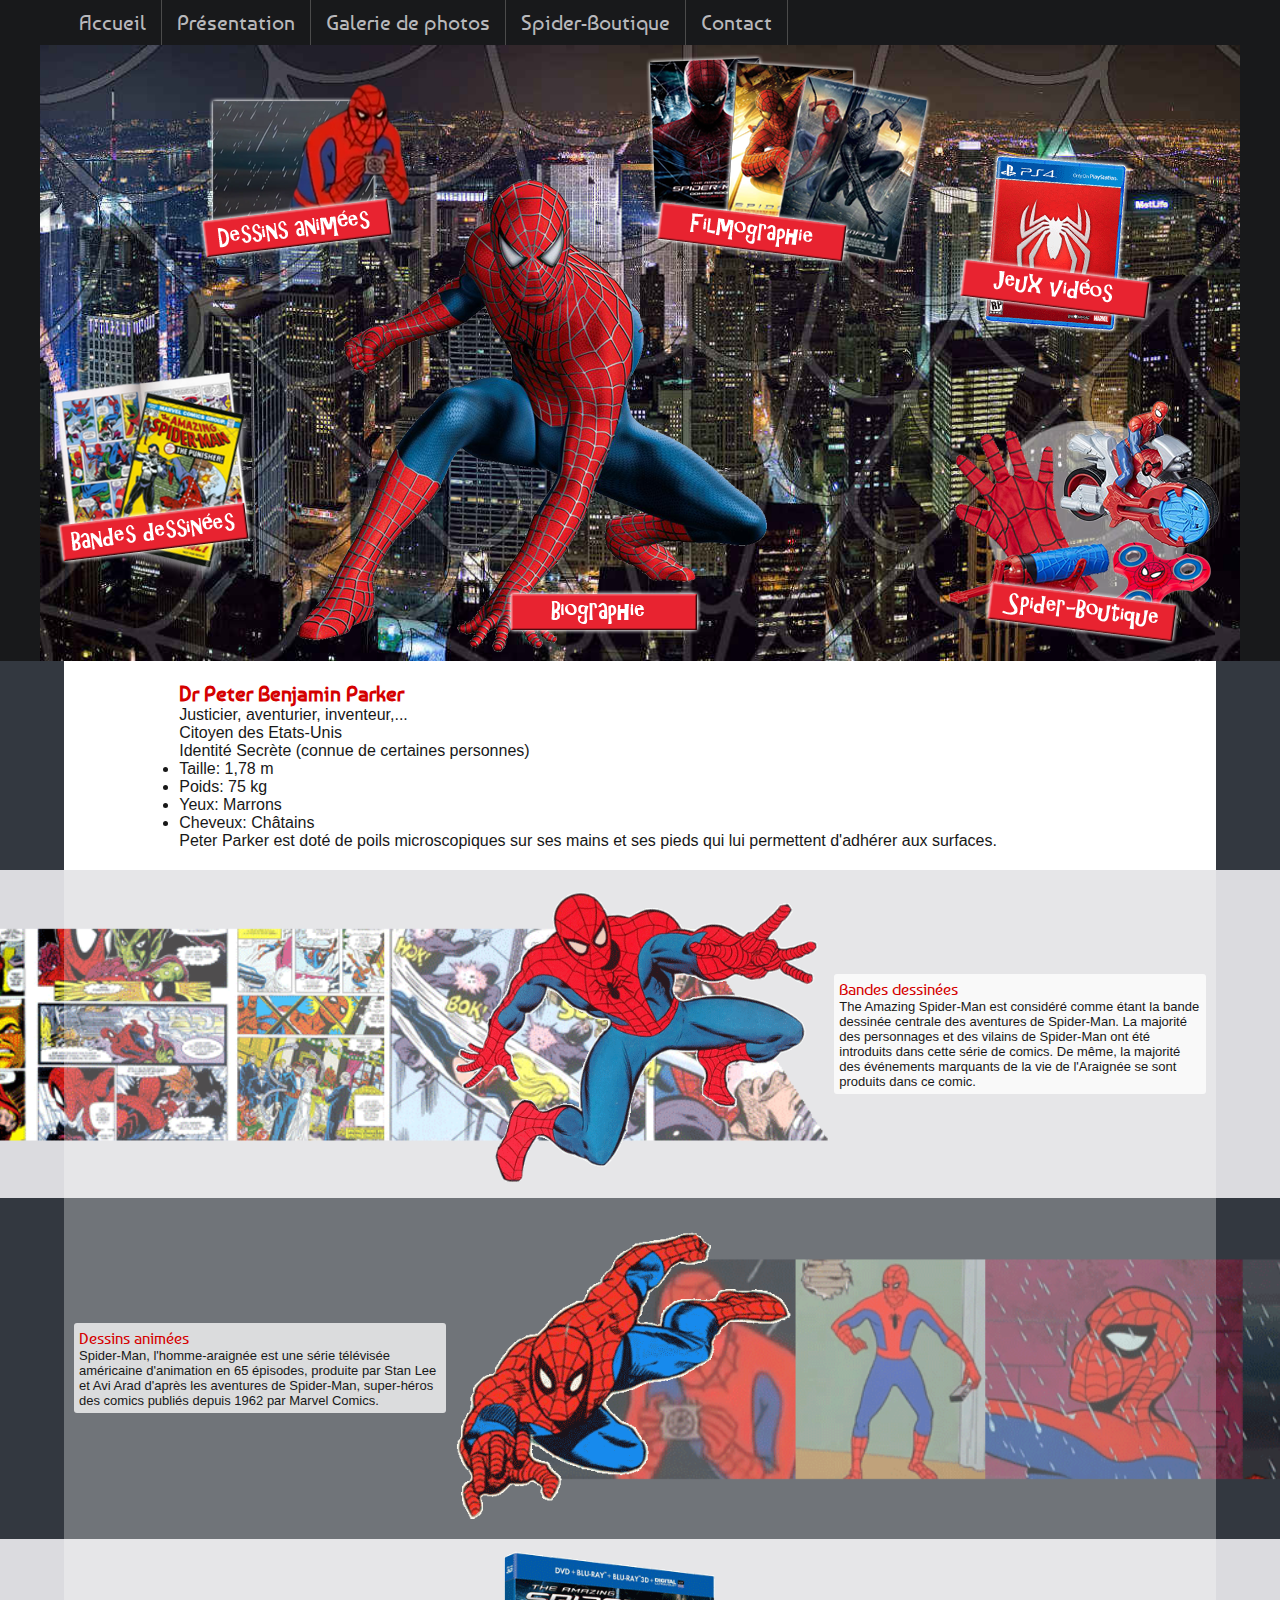
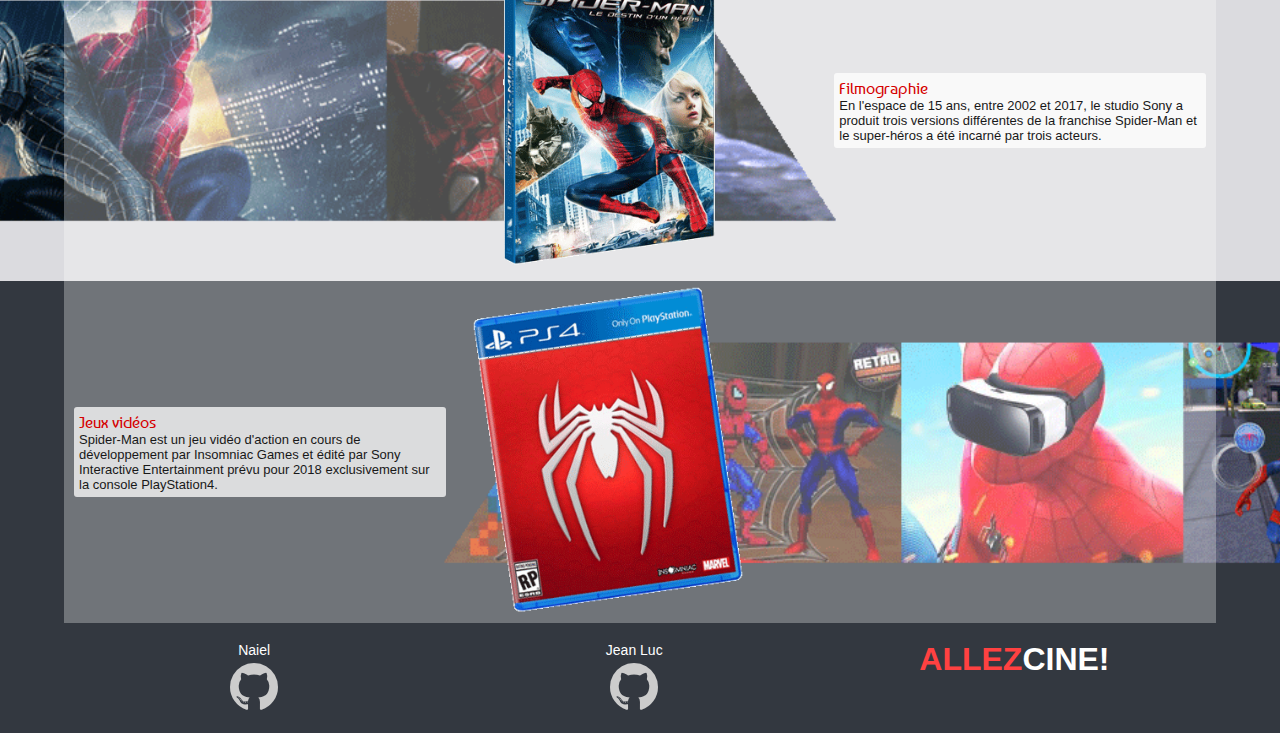
<file: index.html>
<!DOCTYPE html>
<html lang="fr">

  <head>
    <meta charset="UTF-8">
    <meta name="viewport" content="width=device-width, initial-scale=1.0">
    <meta http-equiv="X-UA-Compatible" content="ie=edge">
    <link href="https://fonts.googleapis.com/css?family=Baumans" rel="stylesheet">
    <link rel="stylesheet" href="assets/font-awesome/css/font-awesome.min.css">
    <link rel="stylesheet" href="assets/css/style.css">
    <link rel="stylesheet" href="assets/css/style-header.css">
    <link rel="stylesheet" href="assets/css/style-nav.css">
    <script src="assets/js/jquery-2.2.4.js"></script>
    <title>Spiderman</title>
  </head>

  <body>
    <!-- NAVBAR -->
    <div class="row full noir">
      <div class="row content noir">
        <!-- NAVIGATION -->
        <nav class="navbar" id="topmenu">
          <ul>
            <li> <a href="#">Accueil</a> </li>
            <li> <a href="#bio">Présentation</a>
              <ul>
                <li><a href="#bd" id="">Bandes dessinées</a></li>
                <li><a href="#anims" id="">Dessins animées</a></li>
                <li><a href="#films" id="">Filmographie</a></li>
                <li><a href="#games" id="">Jeux vidéos</a></li>
              </ul>
            </li>
            <li> <a href="photos.html">Galerie de photos</a> </li>
            <li> <a href="#">Spider-Boutique</a> </li>
            <li> <a href="contact.html">Contact</a> </li>
          </ul>
        </nav>
      </div>
    </div>
    <!-- HEADER -->
    <div class="row full noir">
      <div class="head-container head-backround">
        <div class="head-empty1"><img src="assets/img/transparent.gif" class="head-img" alt=""></div>
        <div class="head-empty2"><img src="assets/img/transparent.gif" class="head-img" alt=""></div>
        <div class="head-bio"><a href="#bio"><img src="assets/img/bio.png" class="head-img" alt=""></a></div>
        <div class="head-bd"><a href="#bd"><img src="assets/img/bd.png" class="head-img" alt=""></a></div>
        <div class="head-anim"><a href="#anims"><img src="assets/img/anims.png" class="head-img" alt=""></a></div>
        <div class="head-films"><a href="#films"><img src="assets/img/films.png" class="head-img" alt=""></a></div>
        <div class="head-games"><a href="#games"><img src="assets/img/games.png" class="head-img" alt=""></a></div>
        <div class="head-goodies"><img src="assets/img/goodies.png" class="head-img" alt=""></div>
        <div class="head-spiderman"><img src="assets/img/spiderman-head.png" class="head-img" alt=""></div>
      </div>
    </div>
    <!-- BIOGRAPHIE -->
    <div class="row content blanc">
      <div class="col_fin">
        <div class="bloc-bio"> <a name="bio"></a>
          <h3>Dr Peter Benjamin Parker</h3>
          <p> Justicier, aventurier, inventeur,...<br> Citoyen des Etats-Unis<br> Identité Secrète (connue de certaines personnes)<br></p>
          <ul>
            <li>Taille: 1,78 m</li>
            <li>Poids: 75 kg</li>
            <li>Yeux: Marrons</li>
            <li>Cheveux: Châtains</li>
          </ul> <p>Peter Parker est doté de poils microscopiques sur ses mains et ses pieds qui lui permettent d'adhérer aux surfaces.</p> 
<!--
          <a id="afficher" href="#bio">Afficher</a> <a id="cacher" href="#bio">Masquer</a>
          <p id="texte" hidden="hidden"><h4>Autre identité:</h4> Black Marvel, Captain Universe, Chien Fou 336, Daredevil, Dr Octopus, Dusk, « l'Etonnant Araignée », le Stupéfiant Homme-sac, le Frelon, Green Hood, Iron-Spider, Man-Spider, « le Monte en l'air », Prodigy, le Professeur S, Ricochet, Scarlet-Spider, Silver Spider, Spider, Spider-Boy, Spider-Hulk, Spider-Lézard, Spider-Morphosis, Spider-Phénix, Spider-X-Man, Spidey, « Tête de toile », « le Tisseur »; Peter Palmer, Ben Reilly, Tony Richards, « Tiger »<br> <h4></h4>Lieu de naissance: Queens (New York, New York, Etats-Unis)<br><h4></h4>Situation de famille: Célibataire (autrefois marié mais le mariage a été magiquement annulé avec effet rétroactif)<br><h4></h4>Parents connus : Richard Parker (père, décédé), Mary Fitzpatrick Parker (mère, décédée), William Fitzpatrick (grand-père maternel, décédé), Benjamin Parker (oncle, décédé), May Reilly Parker (tante), Teresa Parker (peut-être sœur), Jay Jameson (oncle par alliance), J. Jonah Jameson (cousin par alliance), John Jameson (l'Homme-Loup, cousin au second degré par alliance), Mary Jane Watson Parker (autrefois épouse, aujourd'hui ex-fiancée), Philip Watson (autrefois beau-père), Madeline Watson (autrefois belle-mère, décédée), Gayle Watson Byrnes (autrefois belle-sœur), May Parker (fille, présumée morte), Benjamin Reilly (Scarlet Spider, clone/ »frère »/« cousin »), décédé), Kaine (Scarlet-Spider, clone), Spidercide (clone, décédé), le Gardien (clone, décédé), Jack (clone, décédé), d'autres clones (décédés)<br><h4></h4>Appartenance à un groupe: (Spider-Man) Partenaire de Silk, membres des Avengers, de l'Ecole Jean Grey (les X-Men), ancien membre de la Spider-Armée, de la Fondation du Futur, des Héros à Louer, des New Avengers, des Marvel Knights, des Secret Avengers (de la Guerre civile), des Hors-la-Loi, des Quatre Fantastiques, des Brooklyn Avengers, des Défenseurs secrets, de la Société des Araignées, des Terrifics (sous hypnose), ancien partenaire de Scarlet-Spider (Reilly), de la Chatte noire, mentor d'Alpha ; (Peter Parker) fondateur et président de Parker Industries, propriétaire du Cerveau vivant, ancien employé du Daily Bugle/DB, du Front Line, du Daily Globe, des Laboratoires Horizon, de Tricorp Research<br> Base d'opérations: Parker Industries (Hudson River, New York), le Gem Theater (New York), l'Ecole Jean Grey (Salem Center, Wetchester County, New York) ; autrefois la Tour des Avengers (Manhattan, New York), la Sims Tower (Times Square, Manhattan, New York, (Terre-3145), le Baxter Building (Manhattan, New York), Forest Hills (Queens, New York)<br>Première apparition: VO : Amazing Fantasy (vol.1) #15 (août 1962, par Stan Lee & Steve Ditko) – VF : Fantask (Lug) n°4 (mai 1969, avec Amazing Spider-Man (vol.1) # 1 ; Amazing Fantasy # 15 a été publié dans Iron-Man (Arédit) n°1 du 2ème trimestre 1980)</p>
-->
      </div>
    </div>
    </div>
  <!-- 1 SECTION BANDES DESSINEES -->
  <div class="row full bg-img bg-spid-bd clair">
    <div class="row content blanc-30">
      <div class="col_30">
        <p><a name="bd"></a></p>
      </div>
      <div class="col_30"> <img src="assets/img/spid-bd1.png" alt=""> </div>
      <div class="col_fin">
        <div class="bloc-presentation"> <span class="titre-presentation">Bandes dessinées</span>
          <p>The Amazing Spider-Man est considéré comme étant la bande dessinée centrale des aventures de Spider-Man. La majorité des personnages et des vilains de Spider-Man ont été introduits dans cette série de comics. De même, la majorité des événements
            marquants de la vie de l'Araignée se sont produits dans ce comic.</p>
        </div>
      </div>
    </div>
  </div>
  <!-- 2 SECTION DESSINS ANIMEES -->
  <div class="row full bg-img bg-spid-anim">
    <div class="row content blanc-30">
      <div class="col_fin">
        <div class="bloc-presentation"> <span class="titre-presentation">Dessins animées</span>
          <p>Spider-Man, l'homme-araignée est une série télévisée américaine d'animation en 65 épisodes, produite par Stan Lee et Avi Arad d'après les aventures de Spider-Man, super-héros des comics publiés depuis 1962 par Marvel Comics.</p>
        </div>
      </div>
      <div class="col_30"> <img src="assets/img/spid-anim1.png" alt=""> </div>
      <div class="col_30">
        <p><a name="anims"></a></p>
      </div>
    </div>
  </div>
  <!-- 3 SECTION FILMS -->
  <div class="row full bg-img bg-spid-film clair">
    <div class="row content blanc-30">
      <div class="col_30">
        <p><a name="films"></a></p>
      </div>
      <div class="col_30"> <img src="assets/img/spid-film1.png" alt=""> </div>
      <div class="col_fin">
        <div class="bloc-presentation"> <span class="titre-presentation">Filmographie</span>
          <p>En l'espace de 15 ans, entre 2002 et 2017, le studio Sony a produit trois versions différentes de la franchise Spider-Man et le super-héros a été incarné par trois acteurs.</p>
        </div>
      </div>
    </div>
  </div>
  <!--4 SECTION GAMES -->
  <div class="row full bg-img bg-spid-game">
    <div class="row content blanc-30">
      <div class="col_fin">
        <div class="bloc-presentation"> <span class="titre-presentation">Jeux vidéos</span>
          <p>Spider-Man est un jeu vidéo d'action en cours de développement par Insomniac Games et édité par Sony Interactive Entertainment prévu pour 2018 exclusivement sur la console PlayStation4.</p>
        </div>
      </div>
      <div class="col_30"> <img src="assets/img/spid-game1.png" alt=""> </div>
      <div class="col_30">
        <p><a name="games"></a></p>
      </div>
    </div>
  </div>
  <!-- FOOTER -->
  <div class="row content">
    <div class="col_30">
      <p><br /><a href="https://github.com/naelait" target="_blank">Naiel</a></p>
      <p><a href="https://github.com/naelait" target="_blank"><i class="fa fa-github fa-4x icone-fontawesome"></i></a></p>
      <p>&nbsp;</p>
    </div>
    <div class="col_30">
      <p><br /><a href="https://github.com/jldenbroeder" target="_blank">Jean Luc</a></p>
      <p><a href="https://github.com/jldenbroeder" target="_blank"><i class="fa fa-github fa-4x icone-fontawesome"></i></a></p>
      <p>&nbsp;</p>
    </div>
    <div class="col_30">
      <p><br /><a class="logo" href="https://naelait.github.io/frontend-AllezCine/" target="_blank"><span class="red">ALLEZ</span><span class="white">CINE!</span></a></p>
    </div>
  </div>
  <!-- JAVASCRIPT -->
  <script src="assets/js/file.js" type="text/javascript"></script>
  </body>

</html>
</file>
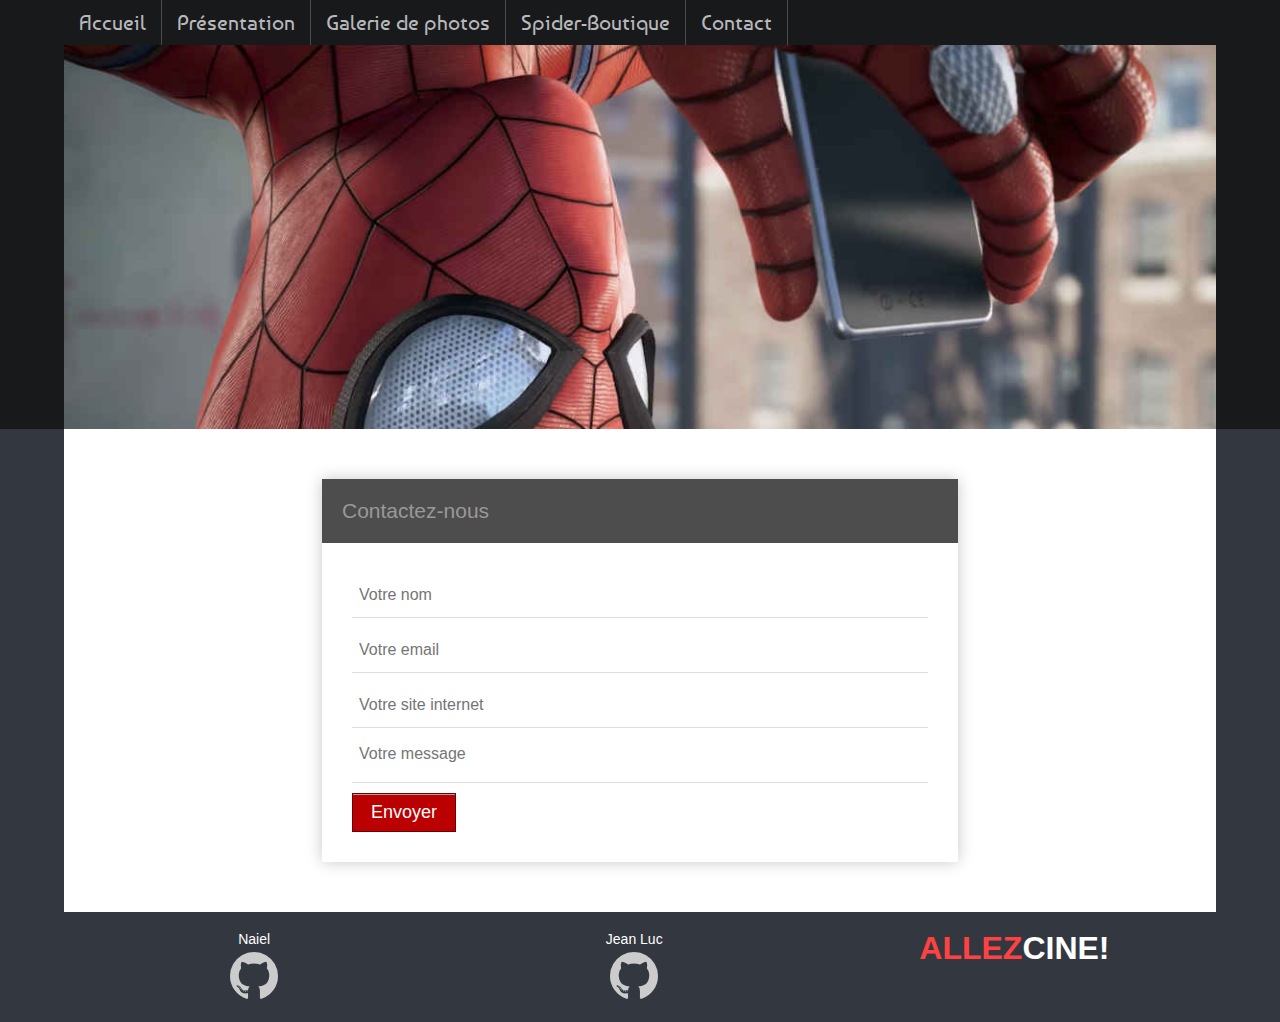
<file: contact.html>
<!DOCTYPE html>
<html lang="fr">

  <head>
    <meta charset="UTF-8">
    <meta name="viewport" content="width=device-width, initial-scale=1.0">
    <meta http-equiv="X-UA-Compatible" content="ie=edge">
    <link href="https://fonts.googleapis.com/css?family=Baumans" rel="stylesheet">
    <link rel="stylesheet" href="assets/font-awesome/css/font-awesome.min.css">
    <link rel="stylesheet" href="assets/css/style.css">
    <link rel="stylesheet" href="assets/css/style-nav.css">
    <link rel="stylesheet" href="assets/css/style-contact.css">
    <title>Spiderman, Contact</title>
  </head>

  <body>
    <!-- NAVBAR -->
    <div class="row full noir">
      <div class="row content noir">
        <!-- NAVIGATION -->
        <nav class="navbar" id="topmenu">
          <ul>
            <li> <a href="index.html">Accueil</a> </li>
            <li> <a href="index.html#bio">Présentation</a>
              <ul>
                <li><a href="index.html#bd" id="">Bandes dessinées</a></li>
                <li><a href="index.html#anims" id="">Dessins animées</a></li>
                <li><a href="index.html#films" id="">Filmographie</a></li>
                <li><a href="index.html#games" id="">Jeux vidéos</a></li>
              </ul>
            </li>
            <li> <a href="photos.html">Galerie de photos</a> </li>
            <li> <a href="index.html#">Spider-Boutique</a> </li>
            <li> <a href="#">Contact</a> </li>
          </ul>
        </nav>
      </div>
    </div>
    <!-- HEADER -->
    <div class="row full noir">
      <div class="row content noir"> <img src="assets/img/bg-contact.jpg" class="contact-img" alt=""> </div>
    </div>
    <!-- FORMULAIRE DE CONTACT -->
    <div class="row content blanc">
      <div class="form-style">
        <h2>Contactez-nous</h2>
        <form action="contact.html">
          <input type="text" required="required" name="field1" placeholder="Votre nom" /> <input type="email" required="required" name="field2" placeholder="Votre email" /> <input type="url" required="required" name="field3" placeholder="Votre site internet" /> <textarea placeholder="Votre message"
            onkeyup="adjust_textarea(this)"></textarea> <input type="submit" value="Envoyer" />
        </form>
      </div>
    </div>
    <!-- FOOTER -->
    <div class="row content">
      <div class="col_30">
        <p><br /><a href="https://github.com/naelait" target="_blank">Naiel</a></p>
        <p><a href="https://github.com/naelait" target="_blank"><i class="fa fa-github fa-4x icone-fontawesome"></i></a></p>
        <p>&nbsp;</p>
      </div>
      <div class="col_30">
        <p><br /><a href="https://github.com/jldenbroeder" target="_blank">Jean Luc</a></p>
        <p><a href="https://github.com/jldenbroeder" target="_blank"><i class="fa fa-github fa-4x icone-fontawesome"></i></a></p>
        <p>&nbsp;</p>
      </div>
      <div class="col_30">
        <p><br /><a class="logo" href="https://naelait.github.io/frontend-AllezCine/" target="_blank"><span class="red">ALLEZ</span><span class="white">CINE!</span></a></p>
      </div>
    </div>
    <!-- JAVASCRIPT -->
    <script src="assets/js/file.js" type="text/javascript"></script>
  </body>

</html>
</file>
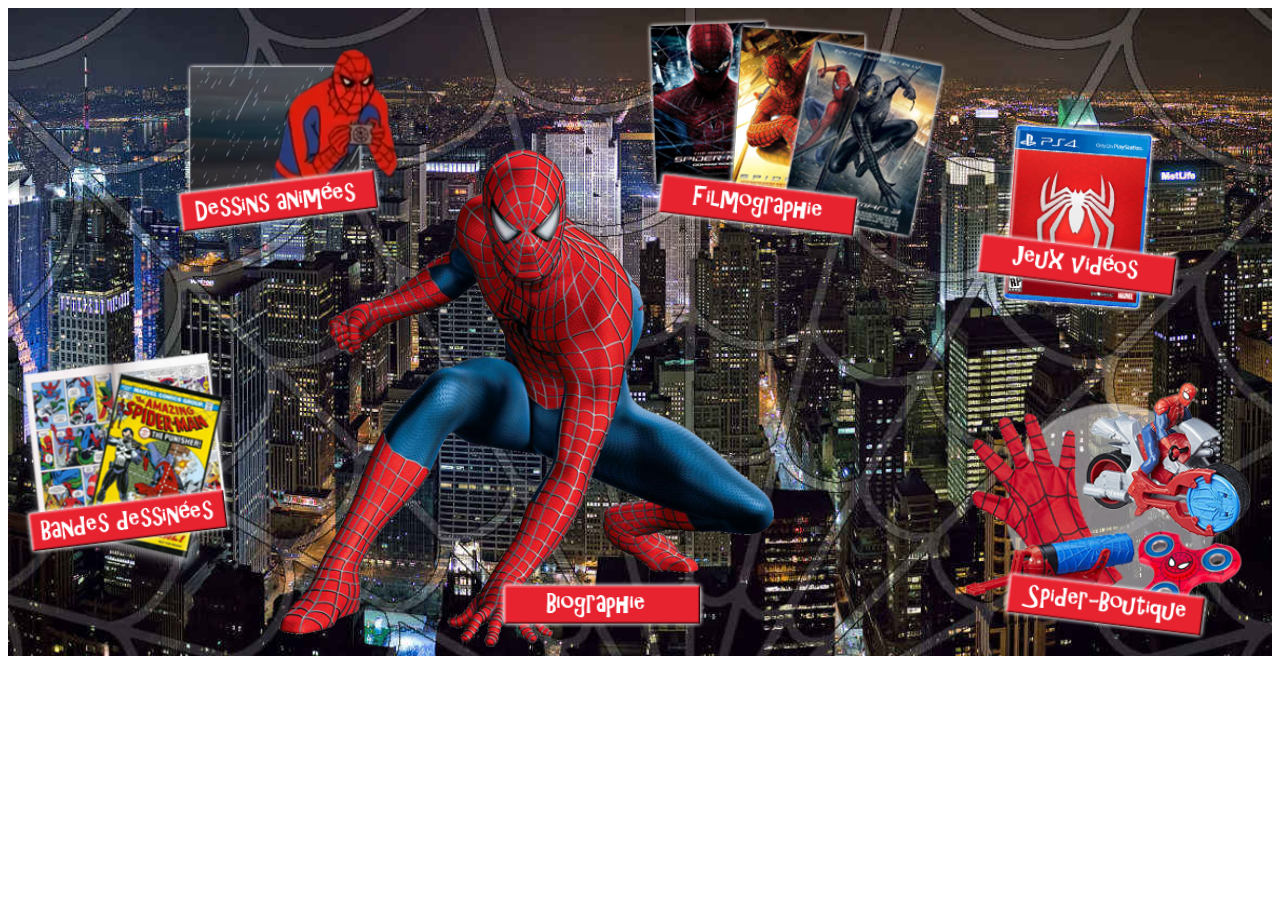
<file: header.html>
<!DOCTYPE html>
<html lang="fr">

  <head>
    <meta charset="UTF-8">
    <meta name="viewport" content="width=device-width, initial-scale=1.0">
    <meta http-equiv="X-UA-Compatible" content="ie=edge">
    <link rel="stylesheet" href="assets/css/style-header.css">
    <!-- FAVICON -->
    <title>Spiderman</title>
  </head>

  <body>
    <div class="head-container head-backround">
      <div class="head-empty1"><img src="assets/img/transparent.gif" class="head-img" alt=""></div>
      <div class="head-empty2"><img src="assets/img/transparent.gif" class="head-img" alt=""></div>
      <div class="head-bio"><img src="assets/img/bio.png" class="head-img" alt=""></div>
      <div class="head-bd"><img src="assets/img/bd.png" class="head-img" alt=""></div>
      <div class="head-anim"><img src="assets/img/anims.png" class="head-img" alt=""></div>
      <div class="head-films"><img src="assets/img/films.png" class="head-img" alt=""></div>
      <div class="head-games"><img src="assets/img/games.png" class="head-img" alt=""></div>
      <div class="head-goodies"><img src="assets/img/goodies.png" class="head-img" alt=""></div>
      <div class="head-spiderman"><img src="assets/img/spiderman-head.png" class="head-img" alt=""></div>
    </div>
  </body>

</html>
</file>
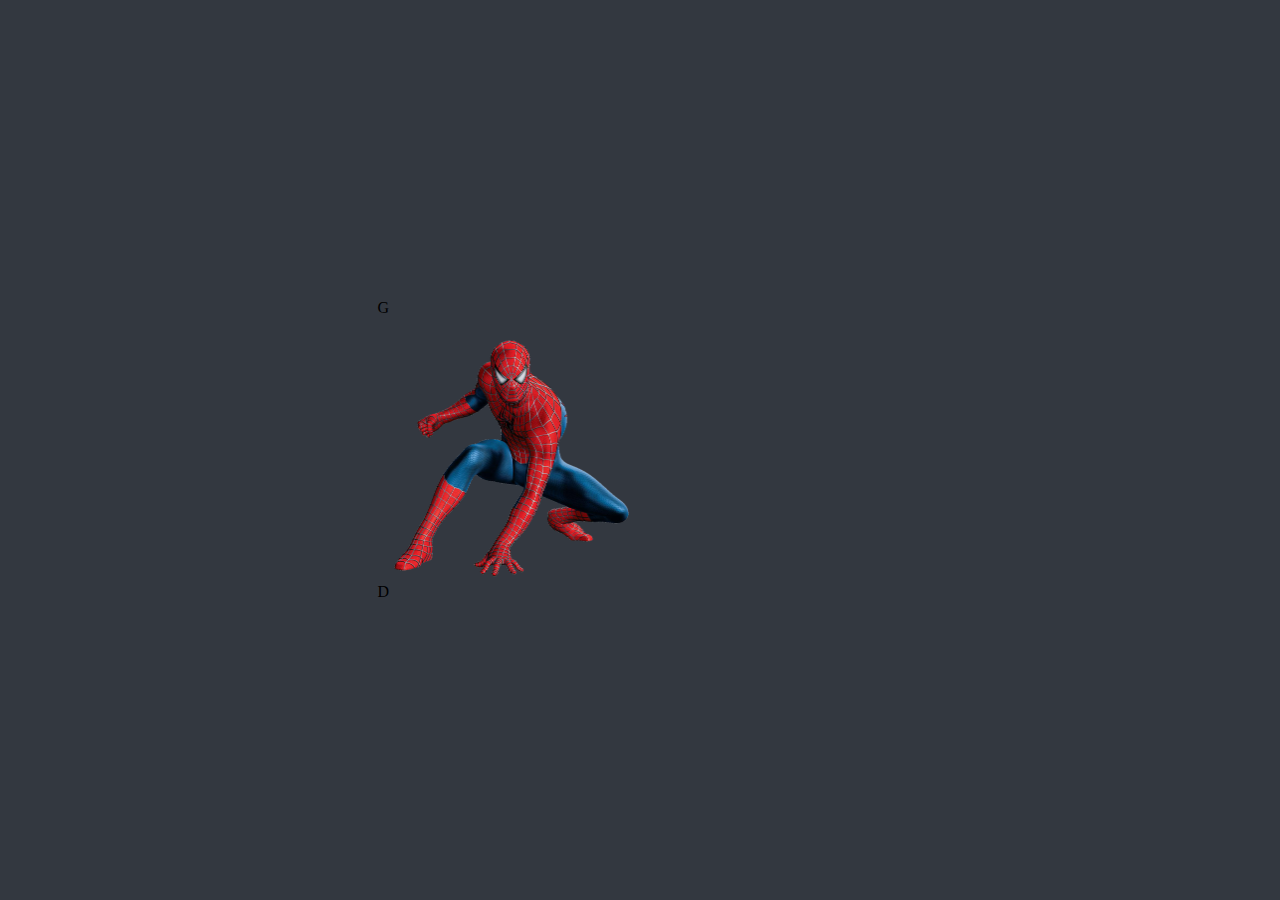
<file: header1.html>
<!DOCTYPE html>
<html lang="fr">

  <head>
    <meta charset="UTF-8">
    <meta name="viewport" content="width=device-width, initial-scale=1.0">
    <meta http-equiv="X-UA-Compatible" content="ie=edge">
    <link rel="stylesheet" href="assets/css/style.css">
    <!-- FAVICON -->
    <title>Spiderman</title>
  </head>

  <body>
    <div id="divHeader" class="row1">
      <div class="col_25"> G </div>
      <div class="col_50"> <img src="assets/img/spiderman-head.png" class="imgSpiderman-head" alt=""> </div>
      <div class="col_25"> D </div>
    </div>
    <script src="assets/js/file.js" type="text/javascript"></script>
  </body>

</html>
</file>
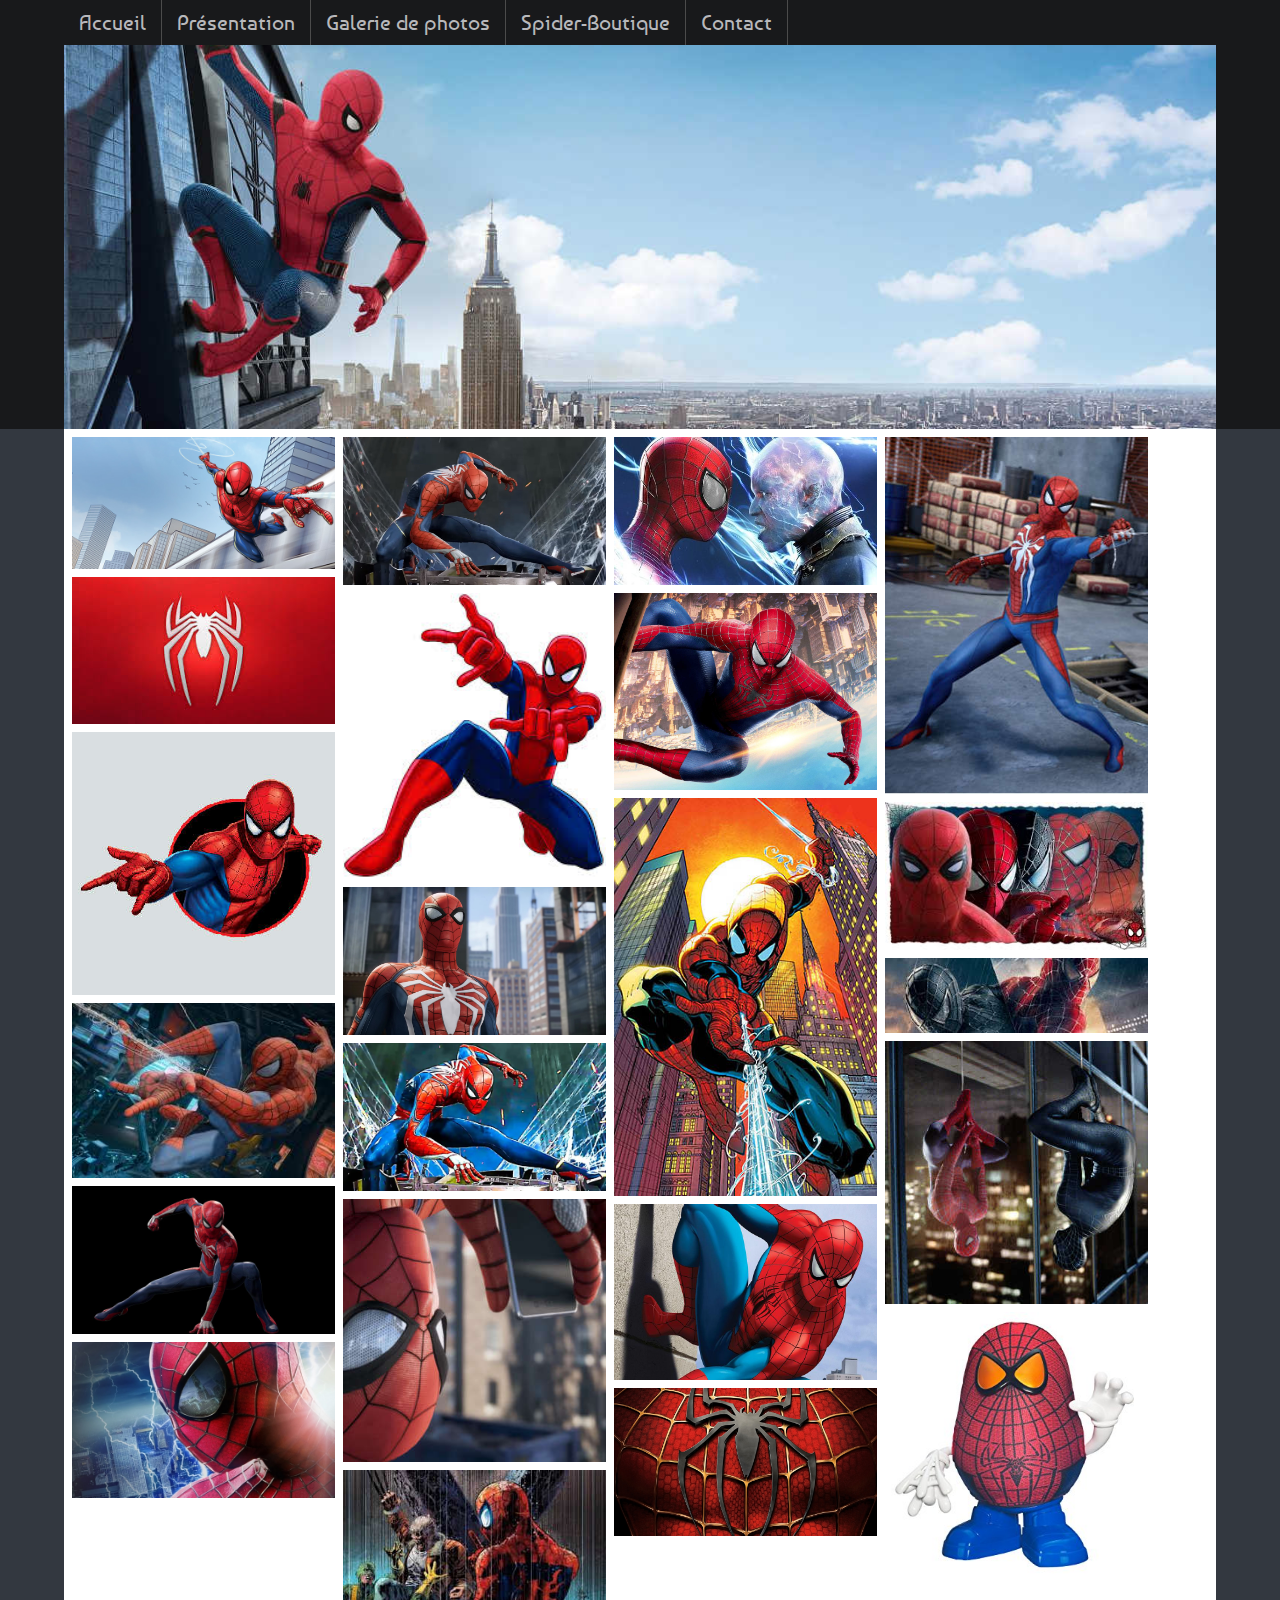
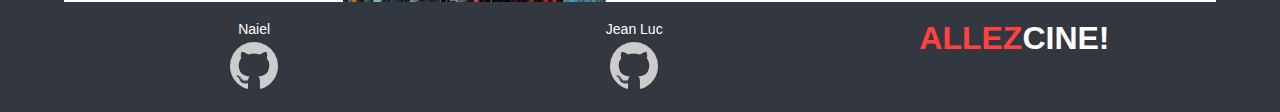
<file: photos.html>
<!DOCTYPE html>
<html lang="fr">

  <head>
    <meta charset="UTF-8">
    <meta name="viewport" content="width=device-width, initial-scale=1.0">
    <meta http-equiv="X-UA-Compatible" content="ie=edge">
    <link href="https://fonts.googleapis.com/css?family=Baumans" rel="stylesheet">
    <link rel="stylesheet" href="assets/font-awesome/css/font-awesome.min.css">
    <link rel="stylesheet" href="assets/css/style.css">
    <link rel="stylesheet" href="assets/css/style-nav.css">
    <link rel="stylesheet" href="assets/css/style-photos.css">
    <title>Spiderman, Galerie de photos</title>
  </head>

  <body>
    <!-- NAVBAR -->
    <div class="row full noir">
      <div class="row content noir">
        <!-- NAVIGATION -->
        <nav class="navbar" id="topmenu">
          <ul>
            <li> <a href="index.html">Accueil</a> </li>
            <li> <a href="index.html#bio">Présentation</a>
              <ul>
                <li><a href="index.html#bd" id="">Bandes dessinées</a></li>
                <li><a href="index.html#anims" id="">Dessins animées</a></li>
                <li><a href="index.html#films" id="">Filmographie</a></li>
                <li><a href="index.html#games" id="">Jeux vidéos</a></li>
              </ul>
            </li>
            <li> <a href="#">Galerie de photos</a> </li>
            <li> <a href="index.html#">Spider-Boutique</a> </li>
            <li> <a href="contact.html">Contact</a> </li>
          </ul>
        </nav>
      </div>
    </div>
    <!-- HEADER -->
    <div class="row full noir">
      <div class="row content noir"> <img src="assets/img/bg-photos.jpg" class="photos-img" alt=""> </div>
    </div>
    <!-- GALERIE DE PHOTOS -->
    <div class="row content blanc">
      <div class="photos-row">
        <div class="photos-column"> <img src="assets/img/photo1.jpg"> <img src="assets/img/photo2.jpg"> <img src="assets/img/photo3.jpg"> <img src="assets/img/photo4.jpg"> <img src="assets/img/photo5.jpg"> <img src="assets/img/photo6.jpg"> </div>
        <div class="photos-column"> <img src="assets/img/photo8.jpg"> <img src="assets/img/photo9.jpg"> <img src="assets/img/photo10.jpg"> <img src="assets/img/photo11.jpg"> <img src="assets/img/photo17.jpg"> <img src="assets/img/photo22.jpg"> </div>
        <div class="photos-column">
          <img src="assets/img/photo12.jpg"> <img src="assets/img/photo13.jpg"> <img src="assets/img/photo14.jpg"> <img src="assets/img/photo15.jpg"> <img src="assets/img/photo16.jpg"> </div>
        <div class="photos-column"> <img src="assets/img/photo18.jpg"> <img src="assets/img/photo19.jpg"> <img src="assets/img/photo20.jpg"> <img src="assets/img/photo21.jpg"> <img src="assets/img/photo7.jpg"> </div>
      </div>
    </div>
    <!-- FOOTER -->
    <div class="row content">
      <div class="col_30">
        <p><br /><a href="https://github.com/naelait" target="_blank">Naiel</a></p>
        <p><a href="https://github.com/naelait" target="_blank"><i class="fa fa-github fa-4x icone-fontawesome"></i></a></p>
        <p>&nbsp;</p>
      </div>
      <div class="col_30">
        <p><br /><a href="https://github.com/jldenbroeder" target="_blank">Jean Luc</a></p>
        <p><a href="https://github.com/jldenbroeder" target="_blank"><i class="fa fa-github fa-4x icone-fontawesome"></i></a></p>
        <p>&nbsp;</p>
      </div>
      <div class="col_30">
        <p><br /><a class="logo" href="https://naelait.github.io/frontend-AllezCine/" target="_blank"><span class="red">ALLEZ</span><span class="white">CINE!</span></a></p>
      </div>
    </div>
    <!-- JAVASCRIPT -->
    <script src="assets/js/file.js" type="text/javascript"></script>
  </body>

</html>
</file>
<file: assets/css/style.css>
html, body {
  margin: 0 auto;
  padding: 0;
  width: 100%;
  min-height: 100%;
  display: flex;
  flex-direction: column;
  flex-wrap: wrap;
  align-items: center;
  justify-content: center;
  background-color: rgb(51, 56, 64);
}

.bloc-bio {
  width: 80%;
  padding: 20px;
  font-family: arial;
  font-size: 16px;
  color: #181818;
}

.bloc-presentation {
  margin: 10px;
  padding: 5px;
  border-radius: 3px;
  background-color: rgba(255, 255, 255, 0.75);
  font-family: arial;
  font-size: 13px;
  color: #181818;
}

.titre-presentation {
  font-family: 'Baumans', cursive;
  font-size: 16px;
  color: rgb(213, 0, 0);
}

h3 {
  font-family: 'Baumans', cursive;
  font-size: 21px;
  color: rgb(213, 0, 0);
}

.noir {
  background-color: rgb(24, 25, 27);
}

.fonce {
  background-color: rgb(51, 56, 64);
}

.moyen {
  background-color: rgb(147, 156, 171);
}

.clair {
  background-color: rgb(219, 219, 223);
}

.blanc {
  background-color: rgb(255, 255, 255);
}

.blanc-30 {
  background-color: rgba(255, 255, 255, 0.3);
}

.rouge {
  background-color: rgb(213, 0, 0)
}

.row {
  display: flex;
  flex-direction: row;
  flex-wrap: nowrap;
}

.content {
  width: 90%;
  max-width: 1200px;
  min-width: 460px;
}

.full {
  width: 100%;
  justify-content: center;
}

img {
  width: 100%;
  height: auto;
}

.bg-img {
  background-repeat: no-repeat;
  background-size: 100%;
  background-size: cover;
  background-position: center;
}

.bg-spid-bd {
  background-image: url("../img/bg-spid-bd.png");
}

.bg-spid-anim {
  background-image: url("../img/bg-spid-anim.png");
}

.bg-spid-film {
  background-image: url("../img/bg-spid-film.png");
}

.bg-spid-game {
  background-image: url("../img/bg-spid-game.png");
}

.col_25 {
  width: 25%;
}

.col_30 {
  width: 33%;
  text-align: center;
}
a {
  font-family: Arial;
  font-size: 14px;
    color: white;
  text-decoration: none;
}
.col_50 {
  width: 50%;
}

.col_fin {
  display: flex;
  -webkit-box-flex: 1;
  -ms-flex: 1;
  flex: 1;
  align-items: center;
  justify-content: center;
}
.icone-fontawesome{
  padding-left: 20px;
  padding-right: 20px;
  color: #cccccc;
}
.logo {
  font-size: 2em;
  font-weight: bold;
  color: white;
}
.red {
  color: rgb(255, 65, 65);
}
</file>
<file: assets/css/style-header.css>
.head-container {
  display: grid;
  grid-template-columns: repeat(16, [col] calc(100% / 16));
  grid-template-rows: repeat(8, [row] calc(100% / 8));
}

.head-backround {
  background-image: url("../img/newyork.jpg");
  background-repeat: no-repeat;
  background-size: 100%;
  background-size: cover;
  background-position: center;
  z-index: 3;
}

.head-spiderman {
  grid-column: col 4 / span 7;
  grid-row: row 2 / span 7;
  align-self: end;
  z-index: 10;
}

.head-bd {
  grid-column: col 1 / span 3;
  grid-row: row 5 / span 3;
  z-index: 11;
}

.head-anim {
  grid-column: col 3 / span 3;
  grid-row: row 1 / span 3;
  z-index: 12;
}

.head-films {
  grid-column: col 9 / span 4;
  grid-row: row 1 / span 3;
  z-index: 13;
}

.head-games {
  grid-column: col 13 / span 3;
  grid-row: row 2 / span 3;
  z-index: 14;
}

.head-goodies {
  grid-column: col 13 / span 4;
  grid-row: row 5 / span 4;
  z-index: 15;
}

.head-bio {
  grid-column: col 7 / span 3;
  grid-row: row 8 / span 1;
  align-self: end;
  z-index: 16;
}

.head-empty1 {
  grid-column: col 3 / span 1;
  grid-row: row 4 / span 1;
  z-index: 19;
}

.head-empty2 {
  grid-column: col 1 / span 1;
  grid-row: row 8 / span 1;
  z-index: 19;
}

.head-img {
  width: 100%;
  height: auto;
}

.head-transparent {
  width: 100%;
  max-width: 25px;
  height: 25px;
}
</file>
<file: assets/css/style-nav.css>
* {
  margin: 0;
  padding: 0;
}

.navbar ul {
  position: relative;
  width: 100%;
  list-style: none outside none;
  display: table;
  z-index: 50;
}

.navbar ul>li {
  display: table-cell;
}

.navbar ul:before, .navbar ul:after {
  display: table;
  content: '';
  clear: both;
  /* permet de remettre les li float:left dans le flux */
}

.navbar>ul li ul {
  display: none;
  /* sous-menu masqués */
  position: absolute;
  top: 100%;
  left: 0;
}

.navbar li:hover>ul {
  display: block;
  /* sous-menu affiché */
  display: table;
}

/* ----------------------- */

/* DECORATION */

.navbar ul {
  /* niveau 1 */
  background: rgb(24, 25, 27);
}

.navbar ul ul {
  /* niveau 2 */
  background: rgb(51, 56, 64);
}

.navbar ul ul ul {
  /* niveau 3 */
  background: rgb(51, 56, 64);
}

.navbar ul li a {
  display: block;
  padding: 10px 15px;
  font-family: 'Baumans', cursive;
  font-size: 21px;
  color: #b8b8bb;
  text-decoration: none;
}

.navbar ul li:hover>a {
  background: rgb(213, 0, 0);
  color: #fff;
}

.navbar ul li a {
  border-right: 1px solid #4b4b4b;
}

.navbar>ul>li:hover:after, .navbar>ul>li>ul>li:hover:after {
  position: absolute;
  display: block;
  content: '';
  /*triangle */
  width: 0;
  height: 0;
  border-style: solid;
  border-width: 8px 6px 0 6px;
  border-color: #666 transparent transparent transparent;
}

/* ANIMATION */

.navbar ul li>a {
  -webkit-transition: all 1s;
  -moz-transition: all 1s;
  -ms-transition: all 1s;
  -o-transition: all 1s;
  transition: all 1s;
}

.navbar ul li:hover>a {
  padding: 10px 25px;
}
</file>
<file: assets/css/style-contact.css>
.contact-img {
  width: 100%;
  height: auto;
}

:required {
  border: 2px dotted orange;
}

/* https://www.sanwebe.com/2014/08/css-html-forms-designs */

.form-style {
  font-family: arial;
  width: 50%;
  padding: 30px;
  background: #FFFFFF;
  margin: 50px auto;
  box-shadow: 0px 0px 15px rgba(0, 0, 0, 0.22);
  -moz-box-shadow: 0px 0px 15px rgba(0, 0, 0, 0.22);
  -webkit-box-shadow: 0px 0px 15px rgba(0, 0, 0, 0.22);
}

.form-style h2 {
  background: #4D4D4D;
  color: #9a9898;
  font-size: 21px;
  font-weight: 100;
  padding: 20px;
  margin: -30px -30px 30px -30px;
}

.form-style input[type="text"], .form-style input[type="date"], .form-style input[type="datetime"], .form-style input[type="email"], .form-style input[type="number"], .form-style input[type="search"], .form-style input[type="time"], .form-style input[type="url"], .form-style input[type="password"], .form-style textarea, .form-style select {
  box-sizing: border-box;
  -webkit-box-sizing: border-box;
  -moz-box-sizing: border-box;
  outline: none;
  display: block;
  width: 100%;
  padding: 7px;
  border: none;
  border-bottom: 1px solid #ddd;
  background: transparent;
  margin-bottom: 10px;
  font: 16px Arial, Helvetica, sans-serif;
  height: 45px;
}

.form-style textarea {
  resize: none;
  overflow: hidden;
}

.form-style input[type="button"], .form-style input[type="submit"] {
  -moz-box-shadow: inset 0px 1px 0px 0px #aaa2a2;
  -webkit-box-shadow: inset 0px 1px 0px 0px #aaa2a2;
  box-shadow: inset 0px 1px 0px 0px #aaa2a2;
  background-color: #ba0000;
  border: 1px solid #6f0000;
  display: inline-block;
  cursor: pointer;
  color: #FFFFFF;
  font-size: 18px;
  padding: 8px 18px;
  text-decoration: none;
}

.form-style input[type="button"]:hover, .form-style input[type="submit"]:hover {
  background-color: #281717;
}
</file>
<file: assets/css/style-photos.css>
.photos-img {
  width: 100%;
  height: auto;
}

.photos-row {
  display: flex;
  flex-wrap: wrap;
  padding: 0 4px;
}

.photos-column {
  flex: 23%;
  max-width: 23%;
  padding: 0 4px;
}

.photos-column img {
  margin-top: 8px;
  vertical-align: middle;
}

@media (max-width: 800px) {
  .photos-column {
    flex: 48%;
    max-width: 48%;
  }
}

@media (max-width: 600px) {
  .photos-column {
    flex: 99%;
    max-width: 99%;
  }
}
</file>
